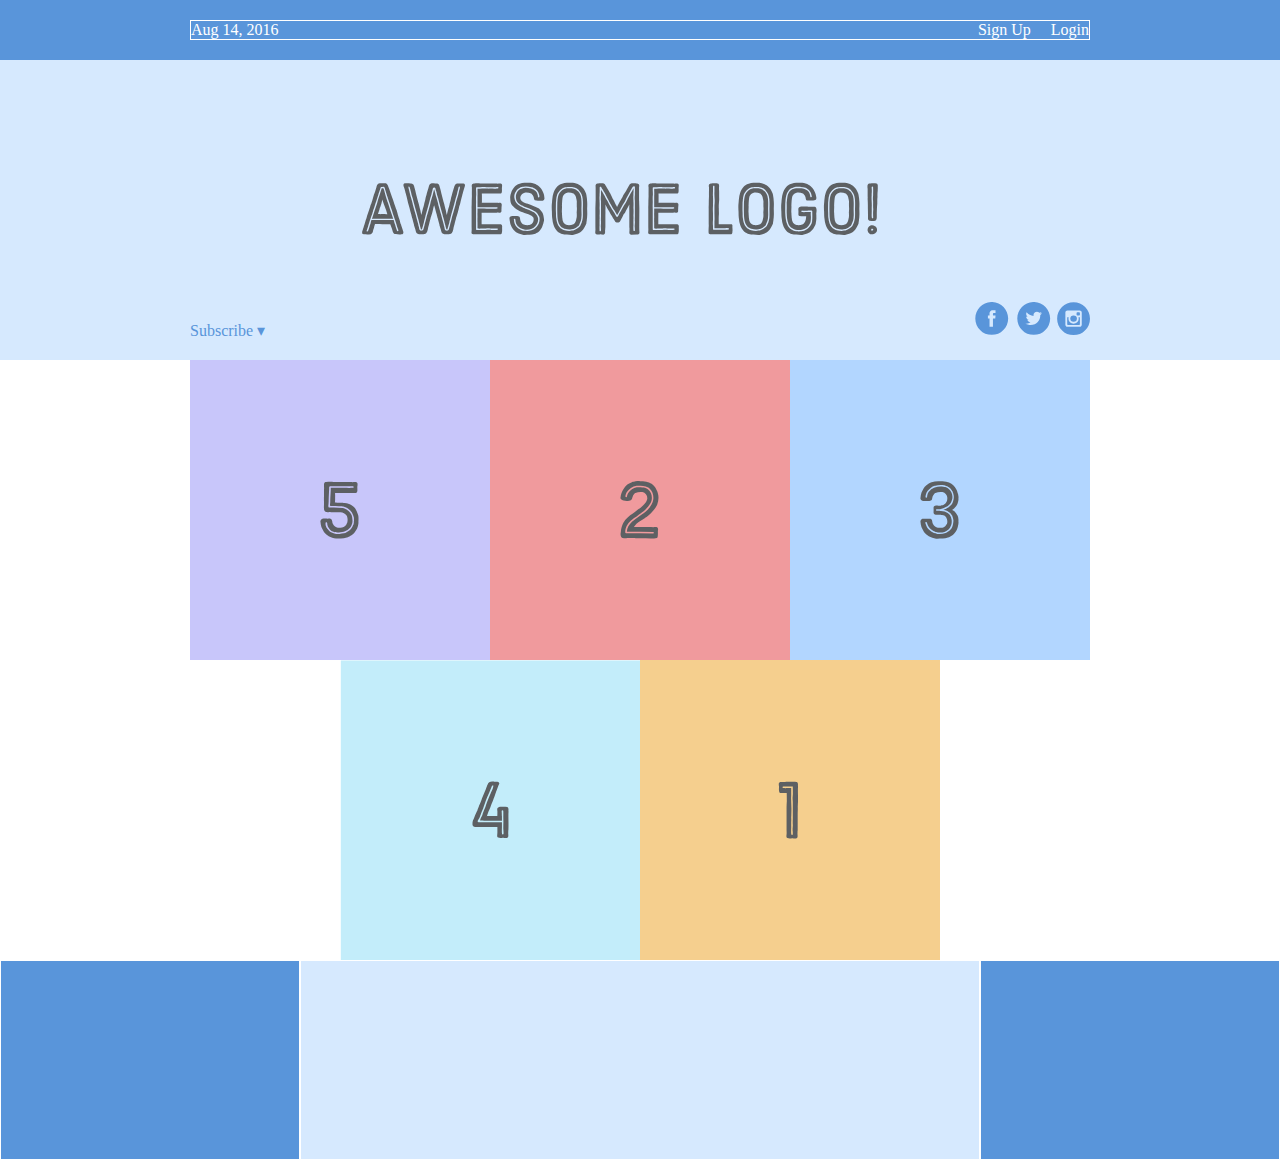
<file: index.html>
<!DOCTYPE html>
<html lang='en'>
  <head>
    <meta charset='UTF-8'/>
    <title>Some Web Page</title>
    <link rel='stylesheet' href='styles.css'/>
  </head>
  <body>
    <div class='menu-container'>
      <div class='menu'>
        <div class='date'>Aug 14, 2016</div>

            <div class='signup'>Sign Up</div>
            <div class='login'>Login</div>

      </div>
    </div>
    <div class='header-container'>
        <div class='header'>
          <div class='subscribe'>Subscribe &#9662;</div>
          <div class='logo'><img src='images/awesome-logo.svg'/></div>
          <div class='social'><img src='images/social-icons.svg'/></div>
        </div>
    </div>
    <div class='photo-grid-container'>
        
        <div class='photo-grid'>
          <div class='photo-grid-item first-item'>
            <img src='images/one.svg'/>
          </div>
          <div class='photo-grid-item'>
            <img src='images/two.svg'/>
          </div>
          <div class='photo-grid-item'>
            <img src='images/three.svg'/>
          </div>
          <div class='photo-grid-item'>
            <img src='images/four.svg'/>
          </div>
          <div class='photo-grid-item last-item'>
            <img src='images/five.svg'/>
          </div>
        </div>

    </div>

    <div class='footer'>
        <div class='footer-item footer-one'></div>
        <div class='footer-item footer-two'></div>
        <div class='footer-item footer-three'></div>
    </div>
  </body>
</html>
</file>
<file: styles.css>
* {
    margin: 0;
    padding: 0;
    box-sizing: border-box;
}

.menu-container {
    color: #fff;
    background-color: #5995DA;
    /* Blue */
    padding: 20px 0;
    display: flex;
    justify-content: center;
}

.menu {
    border: 1px solid #fff;
    /* For debugging */
    width: 900px;
    display: flex;
    justify-content: space-between;
}

.links {
    /* border: 1px solid #fff; */
    display: flex;
    justify-content: flex-end;
}

.login {
    margin-left: 20px;
}
.signup {
    margin-left: auto;
}

.header-container {
    color: #5995DA;
    background-color: #D6E9FE;
    display: flex;
    justify-content: center;
}

.header {
    width: 900px;
    height: 300px;
    display: flex;
    justify-content: space-between;
    align-items: center;
}

.photo-grid-container {
    display: flex;
    justify-content: center;
}

.photo-grid img {
    /* object-fit: contain; */
    /* width: 100%; */
    /* height: auto; */

}

.photo-grid {
    width: 900px;
    display: flex;
    justify-content: center;
    flex-wrap: wrap;
    flex-direction: row;
    align-items: center;

}

.first-item {
    order: 1;
}

.last-item {
    order: -1;
}

.photo-grid-item {
    /* border: 1px solid #fff; */
    width: 300px;
    height: 300px;
}

.social,
.subscribe {
    align-self: flex-end;
    margin-bottom: 20px;
}

.footer {
    display: flex;
    justify-content: space-between;
}

.footer-item {
    border: 1px solid #fff;
    background-color: #D6E9FE;
    height: 200px;
    flex: 1;
}

.footer-one,
.footer-three {
    flex: initial;
    background-color: #5995DA;
    width: 300px;
}
</file>
